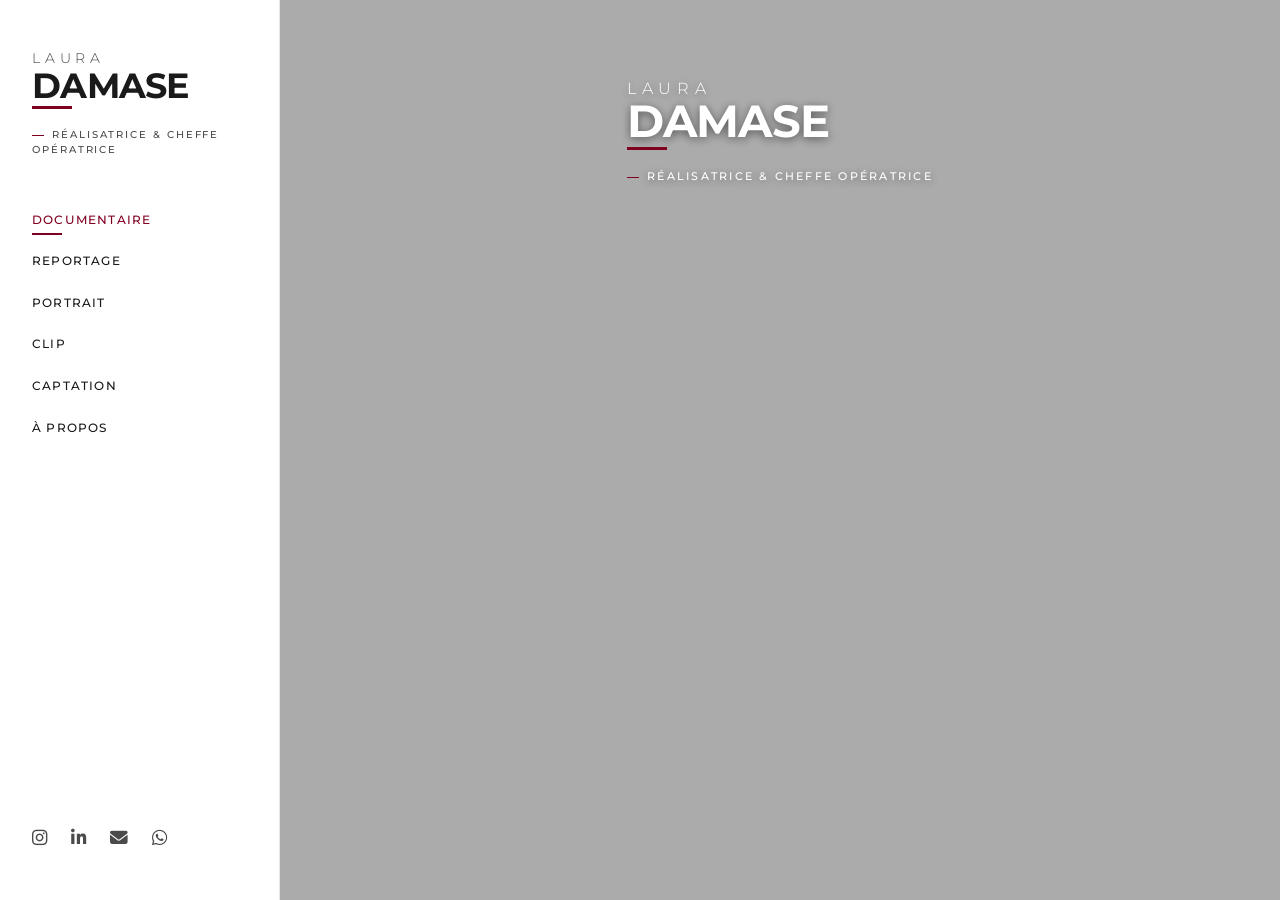
<file: index.html>
<!DOCTYPE html>
<html lang="fr">
<head>
    <meta charset="UTF-8">
    <meta name="viewport" content="width=device-width, initial-scale=1.0">
    <meta name="description" content="Portfolio de documentaires et reportages de Laura Damase.">
    <title>Laura Damase | Réalisatrice & Cheffe Opératrice</title>

    <!-- Google Fonts -->
    <link rel="preconnect" href="https://fonts.googleapis.com">
    <link rel="preconnect" href="https://fonts.gstatic.com" crossorigin>
    <link href="https://fonts.googleapis.com/css2?family=Great+Vibes&family=Montserrat:wght@300;400;500;600;700&display=swap" rel="stylesheet">

    <!-- Font Awesome for Social Icons -->
    <link rel="stylesheet" href="https://cdnjs.cloudflare.com/ajax/libs/font-awesome/6.4.0/css/all.min.css">

    <!-- Custom Styles -->
    <link rel="stylesheet" href="./css/style.css">

    <!-- Open Graph / Social Media -->
    <meta property="og:type" content="website">
    <meta property="og:title" content="Laura Damase | Réalisatrice &amp; Cheffe Opératrice">
    <meta property="og:description" content="Portfolio de documentaires et reportages de Laura Damase.">
    <meta property="og:image" content="https://www.lauradamase.com/images/envols2.jpg">
    <meta property="og:url" content="https://www.lauradamase.com/">
    <meta name="twitter:card" content="summary_large_image">

    <!-- Favicon -->
    <link rel="icon" type="image/svg+xml" href="./favicon.svg">
    <link rel="apple-touch-icon" href="./apple-touch-icon.png">

    <!-- Theme Color -->
    <meta name="theme-color" content="#800020">
</head>
<body>
    <!-- Video Background (dual video for seamless crossfade) -->
    <div class="video-background" id="videoBg">
        <video id="bgVideo1" muted playsinline preload="auto"></video>
        <video id="bgVideo2" muted playsinline preload="auto"></video>
    </div>

    <!-- Navigation Sidebar -->
    <nav class="sidebar" id="sidebar">
        <div class="sidebar-content">
            <div class="logo-container">
                <a href="./" class="logo">
                    <span class="logo-first">Laura</span>
                    <span class="logo-last">Damase</span>
                </a>
                <p class="subtitle">RÉALISATRICE & FILMMAKER</p>
            </div>

            <button class="menu-toggle" id="menuToggle" aria-label="Toggle navigation menu">
                <span class="hamburger"></span>
            </button>

            <ul class="nav-links" id="navLinks">
            </ul>

            <div class="social-icons">
            </div>
        </div>
    </nav>

    <!-- Main Content -->
    <main class="main-content landing-content" id="mainContent">
        <div class="logo-container" id="landingLogo">
            <a href="./" class="logo">
                <span class="logo-first">Laura</span>
                <span class="logo-last">Damase</span>
            </a>
            <p class="subtitle">RÉALISATRICE & FILMMAKER</p>
        </div>

        <section class="portfolio-grid" id="portfolioGrid" style="display: none;">
        </section>

        <section class="about-section" id="aboutSection" style="display: none;">
            <div class="about-container">
                <div class="about-image">
                    <img src="./images/laura.jpg" alt="Laura Damase" class="portrait-image">
                </div>
                <div class="about-content">
                    <h1 class="about-title">À Propos</h1>
                    <div class="about-text" id="aboutText">
                    </div>
                </div>
            </div>
        </section>
    </main>

    <!-- Video Modal -->
    <div id="videoModal" class="video-modal" aria-hidden="true">
        <div class="video-modal-content">
            <button class="video-modal-close" aria-label="Fermer">&times;</button>
            <div class="video-modal-player" id="videoModalPlayer"></div>
        </div>
    </div>

    <!-- JavaScript -->
    <script src="./js/main.js"></script>
    <script>
        (function() {
            var videoBg = document.getElementById('videoBg');
            var vids = [
                document.getElementById('bgVideo1'),
                document.getElementById('bgVideo2')
            ];

            // Local video clips: path, duration in seconds
            var playlist = [
                { src: './videos/clip1_yt_final.mp4',  dur: 5  },
                { src: './videos/clip2_final.mp4',      dur: 4  },
                { src: './videos/clip3_v688.mp4',       dur: 23 },
                { src: './videos/clip4_final.mp4',      dur: 4  },
                { src: './videos/clip5_final.mp4',      dur: 9  }
            ];

            var FADE_MS = 500;
            var active  = 0;   // which vids[] slot is currently visible
            var curIdx  = 0;   // which playlist entry is in the active slot
            var timer   = null;

            function tryPlay(vid) {
                var p = vid.play();
                if (p) p.catch(function() {});
            }

            /* Schedule the crossfade FADE_MS before the clip ends */
            function scheduleNext(vid) {
                function go() {
                    var dur = vid.duration;
                    if (!dur || !isFinite(dur) || dur < 0.5) return;
                    if (timer) clearTimeout(timer);
                    timer = setTimeout(doAdvance, Math.max(50, Math.round(dur * 1000) - FADE_MS));
                }
                if (vid.readyState >= 1) {
                    go();
                } else {
                    vid.addEventListener('loadedmetadata', function h() {
                        vid.removeEventListener('loadedmetadata', h);
                        go();
                    });
                }
            }

            function doAdvance() {
                switchTo((curIdx + 1) % playlist.length);
            }

            function switchTo(newIdx) {
                var newSlot = 1 - active;
                var oldVid  = vids[active];
                var newVid  = vids[newSlot];

                // Load if not already loaded for this clip
                if (newVid.dataset.idx !== String(newIdx)) {
                    newVid.src = playlist[newIdx].src;
                    newVid.dataset.idx = newIdx;
                    newVid.load();
                }
                newVid.currentTime = 0;
                tryPlay(newVid);

                // Crossfade: bring new in, let old fade out
                newVid.classList.add('active');
                setTimeout(function() {
                    oldVid.classList.remove('active');
                    oldVid.pause();
                    // Preload the clip after next
                    var preIdx = (newIdx + 1) % playlist.length;
                    if (oldVid.dataset.idx !== String(preIdx)) {
                        oldVid.src = playlist[preIdx].src;
                        oldVid.dataset.idx = preIdx;
                        oldVid.load();
                    }
                }, FADE_MS);

                active = newSlot;
                curIdx = newIdx;
                scheduleNext(newVid);
            }

            // Stop timer when video section starts fading out (opacity set to 0 or display none)
            var observer = new MutationObserver(function() {
                var hiding = videoBg.style.display === 'none' || videoBg.style.opacity === '0';
                if (hiding && timer) {
                    clearTimeout(timer);
                    timer = null;
                }
            });
            observer.observe(videoBg, { attributes: true, attributeFilter: ['style'] });

            // Keyboard navigation (arrow keys cycle through clips)
            document.addEventListener('keydown', function(e) {
                if (videoBg.style.display === 'none') return;
                if (e.key === 'ArrowRight') {
                    if (timer) clearTimeout(timer);
                    switchTo((curIdx + 1) % playlist.length);
                } else if (e.key === 'ArrowLeft') {
                    if (timer) clearTimeout(timer);
                    switchTo((curIdx - 1 + playlist.length) % playlist.length);
                }
            });

            // Boot: load clip 0 into slot 0, preload clip 1 into slot 1
            vids[0].src = playlist[0].src;
            vids[0].dataset.idx = '0';
            vids[0].load();
            tryPlay(vids[0]);
            vids[0].classList.add('active');
            scheduleNext(vids[0]);

            vids[1].src = playlist[1].src;
            vids[1].dataset.idx = '1';
            vids[1].load();
        })();
    </script>

</body>
</html>
</file>
<file: css/style.css>
/* ==========================================================================
   Laura Damase Portfolio - Modern White Theme
   Réalisatrice & Cheffe OPV
   ========================================================================== */

/* --------------------------------------------------------------------------
   CSS Custom Properties (Variables)
   -------------------------------------------------------------------------- */
:root {
    /* Colors */
    --color-background: #F5F5F5;
    --color-background-alt: #FAFAFA;
    --color-text-primary: #1A1A1A;
    --color-text-secondary: #4A4A4A;
    --color-accent: #800020; /* Deep Burgundy */
    --color-accent-hover: #5a0016;
    --color-white: #FFFFFF;
    --color-border: rgba(26, 26, 26, 0.1);
    --color-overlay: rgba(26, 26, 26, 0.4);

    /* Typography */
    --font-primary: 'Montserrat', sans-serif;
    --font-logo: 'Great Vibes', cursive;

    /* Spacing */
    --sidebar-width: 280px;
    --spacing-xs: 0.5rem;
    --spacing-sm: 1rem;
    --spacing-md: 1.5rem;
    --spacing-lg: 2rem;
    --spacing-xl: 3rem;

    /* Transitions */
    --transition-fast: 0.2s ease-in-out;
    --transition-normal: 0.3s ease-in-out;
    --transition-slow: 0.5s ease-in-out;

    /* Shadows */
    --shadow-subtle: 0 2px 10px rgba(0, 0, 0, 0.05);
    --shadow-medium: 0 4px 20px rgba(0, 0, 0, 0.1);
    --shadow-strong: 0 8px 30px rgba(0, 0, 0, 0.15);
}

/* --------------------------------------------------------------------------
   Reset & Base Styles
   -------------------------------------------------------------------------- */
*,
*::before,
*::after {
    margin: 0;
    padding: 0;
    box-sizing: border-box;
}

html {
    font-size: 16px;
    scroll-behavior: smooth;
}

body {
    font-family: var(--font-primary);
    background-color: var(--color-background);
    color: var(--color-text-primary);
    line-height: 1.6;
    min-height: 100vh;
    overflow-x: hidden;
}

a {
    text-decoration: none;
    color: inherit;
    transition: color var(--transition-fast);
}

a:hover {
    color: var(--color-accent);
}

img {
    max-width: 100%;
    height: auto;
    display: block;
}

ul {
    list-style: none;
}

button {
    font-family: inherit;
    cursor: pointer;
    border: none;
    background: none;
}

/* --------------------------------------------------------------------------
   Sidebar Navigation
   -------------------------------------------------------------------------- */
.sidebar {
    position: fixed;
    top: 0;
    left: 0;
    width: var(--sidebar-width);
    height: 100vh;
    background-color: var(--color-white);
    border-right: 1px solid var(--color-border);
    z-index: 1000;
    display: flex;
    flex-direction: column;
}

.sidebar-content {
    display: flex;
    flex-direction: column;
    height: 100%;
    padding: var(--spacing-xl) var(--spacing-lg);
}

/* Logo Container - Modern Editorial Design */
.logo-container {
    margin-bottom: var(--spacing-xl);
    position: relative;
}

.logo {
    display: flex;
    flex-direction: column;
    gap: 0;
    text-decoration: none;
    position: relative;
}

.logo-first {
    font-family: var(--font-primary);
    font-size: 0.85rem;
    font-weight: 300;
    letter-spacing: 0.35em;
    text-transform: uppercase;
    color: var(--color-text-secondary);
    display: block;
    transition: all var(--transition-normal);
}

.logo-last {
    font-family: var(--font-primary);
    font-size: 2.2rem;
    font-weight: 700;
    letter-spacing: -0.02em;
    text-transform: uppercase;
    color: var(--color-text-primary);
    display: block;
    line-height: 1;
    margin-top: -2px;
    position: relative;
    transition: all var(--transition-normal);
}

/* Accent line under last name */
.logo-last::after {
    content: '';
    position: absolute;
    bottom: -6px;
    left: 0;
    width: 40px;
    height: 3px;
    background-color: var(--color-accent);
    transition: width var(--transition-normal);
}

.logo:hover .logo-last::after {
    width: 100%;
}

.logo:hover .logo-first {
    color: var(--color-accent);
    letter-spacing: 0.4em;
}

.logo:hover .logo-last {
    color: var(--color-accent);
}

.subtitle {
    font-size: 0.6rem;
    font-weight: 500;
    letter-spacing: 0.2em;
    color: var(--color-text-secondary);
    margin-top: var(--spacing-md);
    text-transform: uppercase;
    position: relative;
    padding-left: 0;
}

.subtitle::before {
    content: '';
    display: inline-block;
    width: 12px;
    height: 1px;
    background-color: var(--color-accent);
    margin-right: 8px;
    vertical-align: middle;
}

/* Navigation Links */
.nav-links {
    flex: 1;
    display: flex;
    flex-direction: column;
    gap: var(--spacing-sm);
}

.nav-link {
    font-size: 0.75rem;
    font-weight: 500;
    letter-spacing: 0.1em;
    color: var(--color-text-primary);
    padding: var(--spacing-xs) 0;
    position: relative;
    transition: all var(--transition-fast);
}

.nav-link::after {
    content: '';
    position: absolute;
    bottom: 0;
    left: 0;
    width: 0;
    height: 2px;
    background-color: var(--color-accent);
    transition: width var(--transition-normal);
}

.nav-link:hover::after,
.nav-link.active::after {
    width: 30px;
}

.nav-link:hover,
.nav-link.active {
    color: var(--color-accent);
}

/* Social Icons */
.social-icons {
    display: flex;
    gap: var(--spacing-md);
    margin-top: auto;
    padding-top: var(--spacing-lg);
}

.social-link {
    font-size: 1.1rem;
    color: var(--color-text-secondary);
    transition: all var(--transition-fast);
}

.social-link:hover {
    color: var(--color-accent);
    transform: translateY(-2px);
}

/* Mobile Menu Toggle */
.menu-toggle {
    display: none;
    position: absolute;
    top: var(--spacing-lg);
    right: var(--spacing-lg);
    width: 30px;
    height: 24px;
    z-index: 1001;
}

.hamburger {
    position: relative;
    display: block;
    width: 100%;
    height: 2px;
    background-color: var(--color-text-primary);
    transition: all var(--transition-fast);
}

.hamburger::before,
.hamburger::after {
    content: '';
    position: absolute;
    left: 0;
    width: 100%;
    height: 2px;
    background-color: var(--color-text-primary);
    transition: all var(--transition-fast);
}

.hamburger::before {
    top: -8px;
}

.hamburger::after {
    bottom: -8px;
}

/* Hamburger Active State */
.menu-toggle.active .hamburger {
    background-color: transparent;
}

.menu-toggle.active .hamburger::before {
    transform: rotate(45deg);
    top: 0;
}

.menu-toggle.active .hamburger::after {
    transform: rotate(-45deg);
    bottom: 0;
}

/* --------------------------------------------------------------------------
   Main Content Area
   -------------------------------------------------------------------------- */
.main-content {
    margin-left: var(--sidebar-width);
    min-height: 100vh;
    display: flex;
    flex-direction: column;
}

/* --------------------------------------------------------------------------
   Portfolio Grid
   -------------------------------------------------------------------------- */
.portfolio-grid {
    display: grid;
    grid-template-columns: repeat(3, 1fr);
    gap: 0;
    flex: 1;
}

.portfolio-item {
    position: relative;
    overflow: hidden;
    aspect-ratio: 3 / 2;
    background-color: var(--color-background-alt);
}

.portfolio-link {
    display: block;
    width: 100%;
    height: 100%;
    position: relative;
}

.thumbnail-container {
    position: relative;
    width: 100%;
    height: 100%;
    overflow: hidden;
}

.thumbnail {
    width: 100%;
    height: 100%;
    object-fit: cover;
    transition: transform var(--transition-slow);
}

.overlay {
    position: absolute;
    top: 0;
    left: 0;
    right: 0;
    bottom: 0;
    background: linear-gradient(
        to bottom,
        transparent 0%,
        transparent 50%,
        rgba(0, 0, 0, 0.7) 100%
    );
    opacity: 0;
    transition: opacity var(--transition-normal);
}

.project-title {
    position: absolute;
    bottom: var(--spacing-lg);
    left: var(--spacing-md);
    right: var(--spacing-md);
    font-size: 0.85rem;
    font-weight: 600;
    letter-spacing: 0.08em;
    color: var(--color-white);
    text-transform: uppercase;
    opacity: 0;
    transform: translateY(20px);
    transition: all var(--transition-normal);
    z-index: 2;
}

.project-category {
    position: absolute;
    bottom: calc(var(--spacing-lg) + 1.5rem);
    left: var(--spacing-md);
    right: var(--spacing-md);
    font-size: 0.65rem;
    font-weight: 400;
    letter-spacing: 0.1em;
    color: rgba(255, 255, 255, 0.8);
    text-transform: uppercase;
    opacity: 0;
    transform: translateY(20px);
    transition: all var(--transition-normal);
    transition-delay: 0.05s;
    z-index: 2;
}

/* Portfolio Item Hover Effects */
.portfolio-item:hover .thumbnail {
    transform: scale(1.08);
}

.portfolio-item:hover .overlay {
    opacity: 1;
}

.portfolio-item:hover .project-title,
.portfolio-item:hover .project-category {
    opacity: 1;
    transform: translateY(0);
}

/* Accent Border on Hover */
.portfolio-item::after {
    content: '';
    position: absolute;
    top: 0;
    left: 0;
    right: 0;
    bottom: 0;
    border: 3px solid var(--color-accent);
    opacity: 0;
    transition: opacity var(--transition-fast);
    pointer-events: none;
    z-index: 3;
}

.portfolio-item:hover::after {
    opacity: 1;
}

/* Portfolio Item Hidden State (for filtering) */
.portfolio-item.hidden {
    display: none;
}

/* --------------------------------------------------------------------------
    About Page
    -------------------------------------------------------------------------- */
.about-section {
    flex: 1;
    display: flex;
    align-items: center;
    justify-content: center;
    padding: var(--spacing-xl);
    background-color: var(--color-background);
}

.about-container {
    display: flex;
    gap: var(--spacing-xl);
    max-width: 1000px;
    background-color: var(--color-white);
    padding: var(--spacing-xl);
    box-shadow: var(--shadow-medium);
}

.about-image {
    flex: 0 0 300px;
}

.portrait-image {
    width: 100%;
    height: auto;
    object-fit: cover;
}

.about-content {
    flex: 1;
    display: flex;
    flex-direction: column;
    justify-content: center;
}

.about-title {
    font-size: 0.75rem;
    font-weight: 500;
    letter-spacing: 0.2em;
    text-transform: uppercase;
    color: var(--color-accent);
    margin-bottom: var(--spacing-md);
}

.about-text {
    font-size: 0.95rem;
    font-weight: 400;
    line-height: 1.8;
    color: var(--color-text-secondary);
}

@media (max-width: 768px) {
    .about-section {
        padding: var(--spacing-md);
    }

    .about-container {
        flex-direction: column;
        padding: var(--spacing-lg);
    }

    .about-image {
        flex: none;
        max-width: 200px;
        margin: 0 auto;
    }
}

/* --------------------------------------------------------------------------
    Footer
    -------------------------------------------------------------------------- */
.footer {
    background-color: var(--color-white);
    border-top: 1px solid var(--color-border);
    padding: var(--spacing-md) var(--spacing-xl);
    text-align: center;
}

.footer-content {
    max-width: 800px;
    margin: 0 auto;
}

.copyright {
    font-size: 0.7rem;
    font-weight: 500;
    color: var(--color-text-secondary);
    letter-spacing: 0.1em;
    text-transform: uppercase;
}

.copyright .accent {
    color: var(--color-accent);
}

/* --------------------------------------------------------------------------
   Responsive Design
   -------------------------------------------------------------------------- */

/* Tablet Landscape */
@media (max-width: 1200px) {
    :root {
        --sidebar-width: 240px;
    }

    .logo-last {
        font-size: 1.9rem;
    }

    .portfolio-grid {
        grid-template-columns: repeat(2, 1fr);
    }
}

/* Tablet Portrait */
@media (max-width: 992px) {
    :root {
        --sidebar-width: 220px;
    }

    .logo-first {
        font-size: 0.75rem;
    }

    .logo-last {
        font-size: 1.7rem;
    }

    .subtitle {
        font-size: 0.55rem;
    }

    .nav-link {
        font-size: 0.7rem;
    }
}

/* Mobile Landscape / Small Tablet */
@media (max-width: 768px) {
    .sidebar {
        width: 100%;
        height: auto;
        position: fixed;
        top: 0;
        left: 0;
        right: 0;
        border-right: none;
        border-bottom: 1px solid var(--color-border);
        z-index: 1000;
    }

    .sidebar-content {
        flex-direction: row;
        align-items: center;
        justify-content: space-between;
        padding: var(--spacing-sm) var(--spacing-md);
        flex-wrap: wrap;
    }

    .logo-container {
        margin-bottom: 0;
    }

    .logo {
        flex-direction: row;
        align-items: baseline;
        gap: 0.5rem;
    }

    .logo-first {
        font-size: 0.65rem;
        letter-spacing: 0.2em;
    }

    .logo-last {
        font-size: 1.4rem;
    }

    .logo-last::after {
        display: none;
    }

    .subtitle {
        display: none;
        margin-top: 0.2rem;
    }

    .menu-toggle {
        display: block;
        position: static;
        order: 2;
    }

    .nav-links {
        display: none;
        width: 100%;
        order: 3;
        padding-top: var(--spacing-md);
        padding-bottom: var(--spacing-sm);
        flex-direction: column;
        gap: var(--spacing-sm);
    }

    .nav-links.active {
        display: flex;
    }

    .social-icons {
        display: none;
        width: 100%;
        order: 4;
        justify-content: center;
        padding-top: var(--spacing-sm);
        margin-top: 0;
    }

    .nav-links.active + .social-icons,
    .social-icons.active {
        display: flex;
    }

    .main-content {
        margin-left: 0;
        margin-top: 80px;
    }

    .portfolio-grid {
        grid-template-columns: repeat(2, 1fr);
    }

    .project-title {
        font-size: 0.75rem;
    }

    .project-category {
        font-size: 0.6rem;
    }
}

/* Mobile Portrait */
@media (max-width: 576px) {
    .main-content {
        margin-top: 70px;
    }

    .portfolio-grid {
        grid-template-columns: 1fr;
    }

    .portfolio-item {
        aspect-ratio: 16 / 10;
    }

    .logo-first {
        font-size: 0.6rem;
    }

    .logo-last {
        font-size: 1.2rem;
    }

    .project-title {
        font-size: 0.8rem;
        bottom: var(--spacing-md);
        left: var(--spacing-sm);
        right: var(--spacing-sm);
    }

    .project-category {
        font-size: 0.6rem;
        bottom: calc(var(--spacing-md) + 1.3rem);
        left: var(--spacing-sm);
        right: var(--spacing-sm);
    }

    .footer {
        padding: var(--spacing-md);
    }

    .copyright {
        font-size: 0.65rem;
    }
}

/* --------------------------------------------------------------------------
    Video Background (Landing Page)
    -------------------------------------------------------------------------- */
.video-background {
    position: fixed;
    top: 0;
    left: 0;
    width: 100%;
    height: 100%;
    z-index: 0;
    overflow: hidden;
    transition: opacity 0.6s ease-in-out;
}

.video-background video {
    position: absolute;
    top: 0;
    left: 0;
    width: 100%;
    height: 100%;
    object-fit: cover;
    pointer-events: none;
    opacity: 0;
    transition: opacity 0.5s ease-in-out;
    will-change: opacity;
}

.video-background video.active {
    opacity: 1;
}

.landing-content {
    position: relative;
    z-index: 1;
    display: flex;
    flex-direction: column;
    align-items: center;
    justify-content: flex-start;
    padding-top: 2cm;
    min-height: 100vh;
    background-color: rgba(0, 0, 0, 0.3);
}

.landing-content .logo-first,
.landing-content .logo-last {
    color: var(--color-white);
    text-shadow: 0 2px 10px rgba(0, 0, 0, 0.5);
    font-size: 1rem;
}

.landing-content .logo-last {
    font-size: 2.8rem;
}

.landing-content .logo-last::after {
    background-color: var(--color-accent);
}

.landing-content .subtitle {
    color: #ffffff;
    text-shadow: 0 2px 10px rgba(0, 0, 0, 0.5);
    font-size: 0.7rem;
}

.landing-content .subtitle::before {
    background-color: var(--color-accent);
}

/* Focus States */
a:focus,
button:focus {
    outline: 2px solid var(--color-accent);
    outline-offset: 2px;
}

/* Reduced Motion */
@media (prefers-reduced-motion: reduce) {
    *,
    *::before,
    *::after {
        animation-duration: 0.01ms !important;
        animation-iteration-count: 1 !important;
        transition-duration: 0.01ms !important;
    }

    html {
        scroll-behavior: auto;
    }
}

/* Print Styles */
@media print {
    .sidebar {
        display: none;
    }

    .main-content {
        margin-left: 0;
    }

    .portfolio-grid {
        grid-template-columns: repeat(2, 1fr);
    }

    .portfolio-item::after,
    .overlay {
        display: none;
    }

    .project-title,
    .project-category {
        opacity: 1;
        transform: none;
        color: var(--color-text-primary);
        position: static;
        margin-top: var(--spacing-xs);
    }
}

/* --------------------------------------------------------------------------
   Loading Animation
   -------------------------------------------------------------------------- */
.portfolio-item {
    animation: fadeInUp 0.6s ease-out backwards;
}

.portfolio-item:nth-child(1) { animation-delay: 0.1s; }
.portfolio-item:nth-child(2) { animation-delay: 0.15s; }
.portfolio-item:nth-child(3) { animation-delay: 0.2s; }
.portfolio-item:nth-child(4) { animation-delay: 0.25s; }
.portfolio-item:nth-child(5) { animation-delay: 0.3s; }
.portfolio-item:nth-child(6) { animation-delay: 0.35s; }
.portfolio-item:nth-child(7) { animation-delay: 0.4s; }
.portfolio-item:nth-child(8) { animation-delay: 0.45s; }
.portfolio-item:nth-child(9) { animation-delay: 0.5s; }

@keyframes fadeInUp {
    from {
        opacity: 0;
        transform: translateY(30px);
    }
    to {
        opacity: 1;
        transform: translateY(0);
    }
}

/* --------------------------------------------------------------------------
   Video Modal
   -------------------------------------------------------------------------- */
.video-modal {
    display: flex;
    position: fixed;
    top: 0;
    left: 0;
    width: 100%;
    height: 100%;
    background-color: rgba(0, 0, 0, 0.9);
    z-index: 9999;
    justify-content: center;
    align-items: center;
    opacity: 0;
    visibility: hidden;
    pointer-events: none;
    transition: opacity 0.3s ease, visibility 0.3s ease;
}

.video-modal.active {
    opacity: 1;
    visibility: visible;
    pointer-events: auto;
}

.video-modal-content {
    position: relative;
    width: 90%;
    max-width: 1000px;
    aspect-ratio: 16 / 9;
    background: #000;
    box-shadow: var(--shadow-strong);
}

.video-modal-player {
    width: 100%;
    height: 100%;
}

.video-modal-player iframe {
    width: 100%;
    height: 100%;
    border: none;
}

.video-modal-close {
    position: absolute;
    top: -40px;
    right: 0;
    background: none;
    border: none;
    color: #fff;
    font-size: 2rem;
    cursor: pointer;
    padding: 0.5rem;
    line-height: 1;
    transition: color 0.2s;
}

.video-modal-close:hover {
    color: var(--color-accent);
}

@media (max-width: 768px) {
    .video-modal-content {
        width: 95%;
    }
}
</file>
